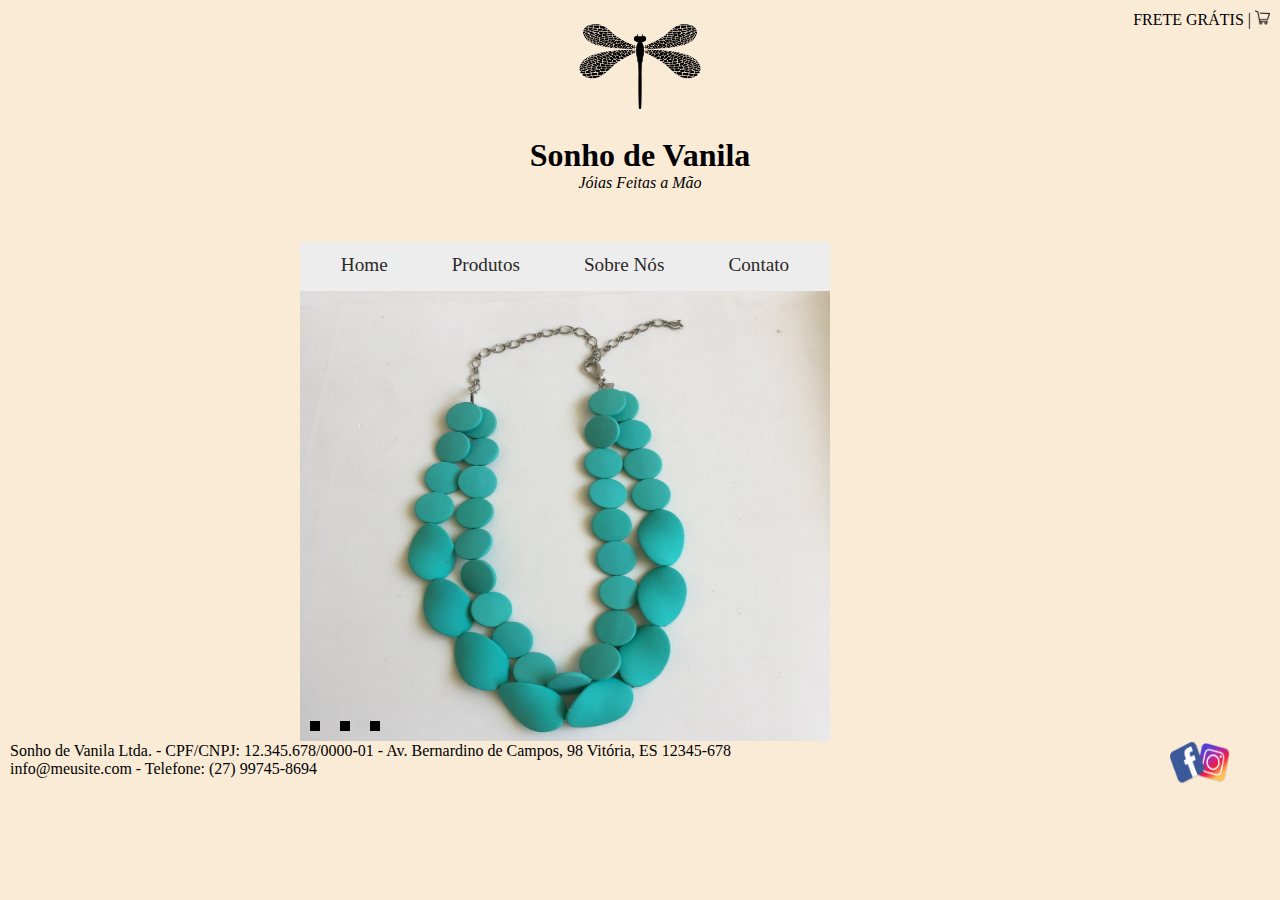
<file: PROJETO WEB/index.htm>
<!DOCTYPE html>
<html lang="en">
<head>
    <meta charset="UTF-8">
    <meta name="viewport" content="width=device-width, initial-scale=1.0">
    <meta http-equiv="X-UA-Compatible" content="ie=edge">
    <title>Sonho de Vanila</title>
    <link rel="stylesheet" type="text/css" media="screen" href="./css/main.css">
</head> 
 
<body>
    <header>
        <div id="topo" style="float: right">
            <p>FRETE GRÁTIS |
             <img src="imagem/carro.png" style="width: 15px; margin-top: 10px" id="btnBusca" alt="Buscar"/>
          </p>
        </div>
            
        <div class="header-logo">
            <img class="banner" src="imagem/libelula.png" alt="Banner" >
            <h1>Sonho de Vanila</h1>
            <i class="subtexto">Jóias Feitas a Mão</i>
        </div>

    </header>
    
    <main id="sobre">

      <nav id="menu">
        <ul>
          <li><a href="./index.htm">Home</a></li>
          <li><a href="./Produto.html">Produtos</a></li>
          <li><a href="./Sobre.html">Sobre Nós</a></li>
          <li><a href="./Contato.html">Contato</a></li>
        </ul>
      </nav>
      
    
       <ul class="slider">
        <li>
              <input type="radio" id="slide1" name="slide" checked>
              <label for="slide1"></label>
              <img src="./imagem/corlar1.jpg" />
        </li>
        <li>
              <input type="radio" id="slide2" name="slide">
              <label for="slide2"></label>
              <img src="./imagem/colar2.jpg" />
        </li>
        <li>
              <input type="radio" id="slide3" name="slide">
              <label for="slide3"></label>
              <img src="./imagem/colar3.jpg" />
        </li>
    </ul>
    </main>
      <footer id="rodape"> 

      <p>Sonho de Vanila Ltda. - CPF/CNPJ: 12.345.678/0000-01 - Av. Bernardino de Campos, 98 Vitória, ES 12345-678 <br>
        info@meusite.com -  Telefone: (27) 99745-8694</p>

          <img src="imagem/Icone.png" alt="Smiley face" height="42" width="60" style = "float: right">
        </footer>

</body>
</html>
</file>
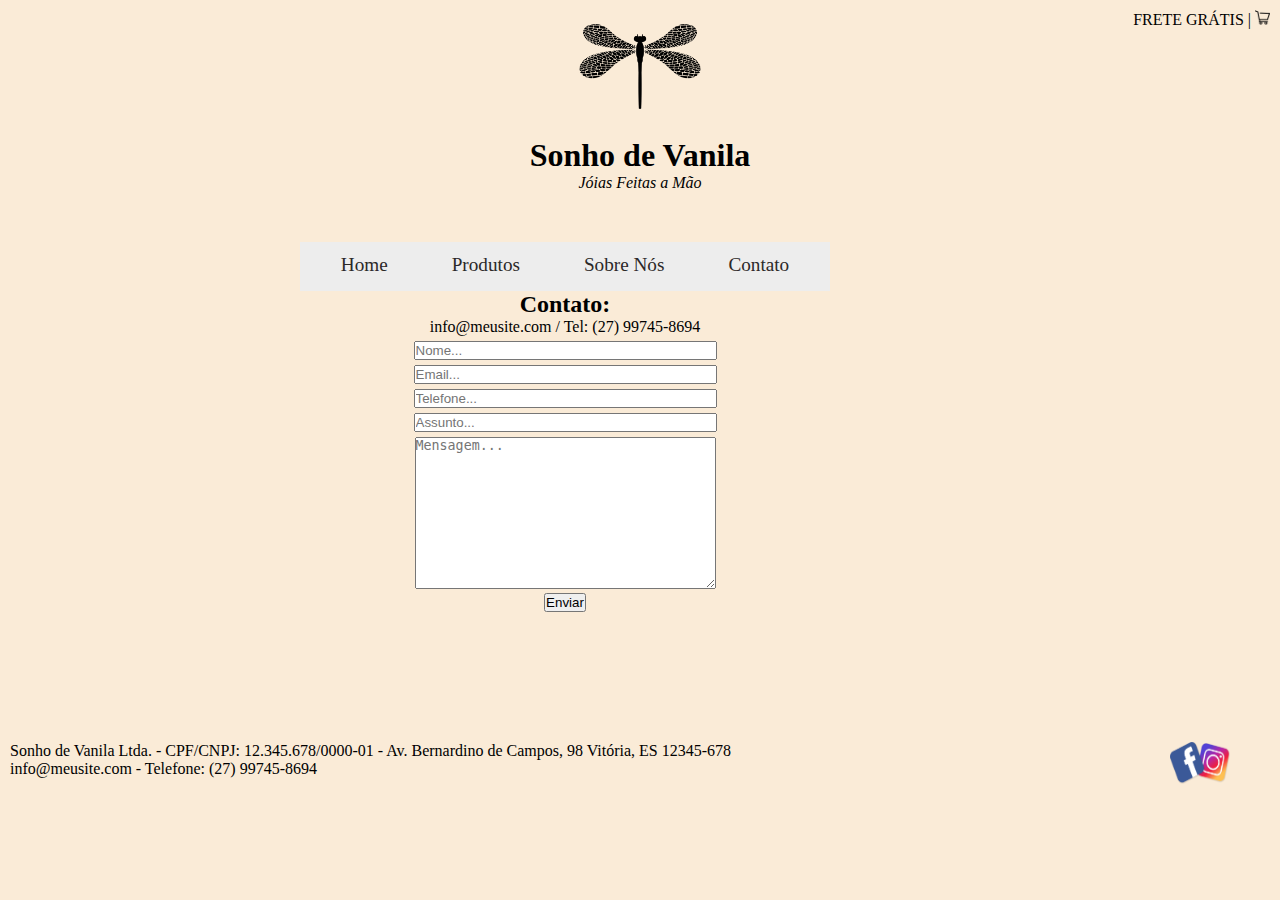
<file: PROJETO WEB/Contato.html>
<!DOCTYPE html>
<html lang="en">
<head>
    <meta charset="UTF-8">
    <meta name="viewport" content="width=device-width, initial-scale=1.0">
    <meta http-equiv="X-UA-Compatible" content="ie=edge">
    <title>Sonho de Vanila</title>
    <link rel="stylesheet" type="text/css" media="screen" href="./css/main.css">
</head> 
 
<body>
    <header>
        <div id="topo" style="float: right">
            <p>FRETE GRÁTIS |
             <img src="imagem/carro.png" style="width: 15px; margin-top: 10px" id="btnBusca" alt="Buscar"/>
          </p>
            </div>
            
            <div class="header-logo">
                <img class="banner" src="imagem/libelula.png" alt="Banner" >
                <h1>Sonho de Vanila</h1>
                <i class="subtexto">Jóias Feitas a Mão</i>
            </div>

    </header>
    
    <main id="sobre">

      <nav id="menu">
        <ul>
          <li><a href="./index.htm">Home</a></li>
          <li><a href="./Produto.html">Produtos</a></li>
          <li><a href="./Sobre.html">Sobre Nós</a></li>
          <li><a href="./Contato.html">Contato</a></li>
        </ul>
      </nav>

      <h2> Contato:</h2>
      <p>info@meusite.com     /   Tel: (27) 99745-8694 </p>

      <input type="text" class="txtContato" placeholder="Nome..."/><br>       
       <input type="text" class="txtContato" placeholder="Email..."/><br>
       <input type="text" class="txtContato" placeholder="Telefone..."/><br>
       <input type="text" class="txtContato" placeholder="Assunto..."/><br>
       <textarea rows="10" cols="40" class="txtContato" placeholder="Mensagem..."></textarea><br>
       <button>Enviar</button>
    </main>
  <footer id="rodape"> 

      <p>Sonho de Vanila Ltda. - CPF/CNPJ: 12.345.678/0000-01 - Av. Bernardino de Campos, 98 Vitória, ES 12345-678 <br>
        info@meusite.com -  Telefone: (27) 99745-8694</p>

          <img src="imagem/Icone.png" alt="Smiley face" height="42" width="60" style = "float: right">
        </footer>

</body>
</html>
</file>
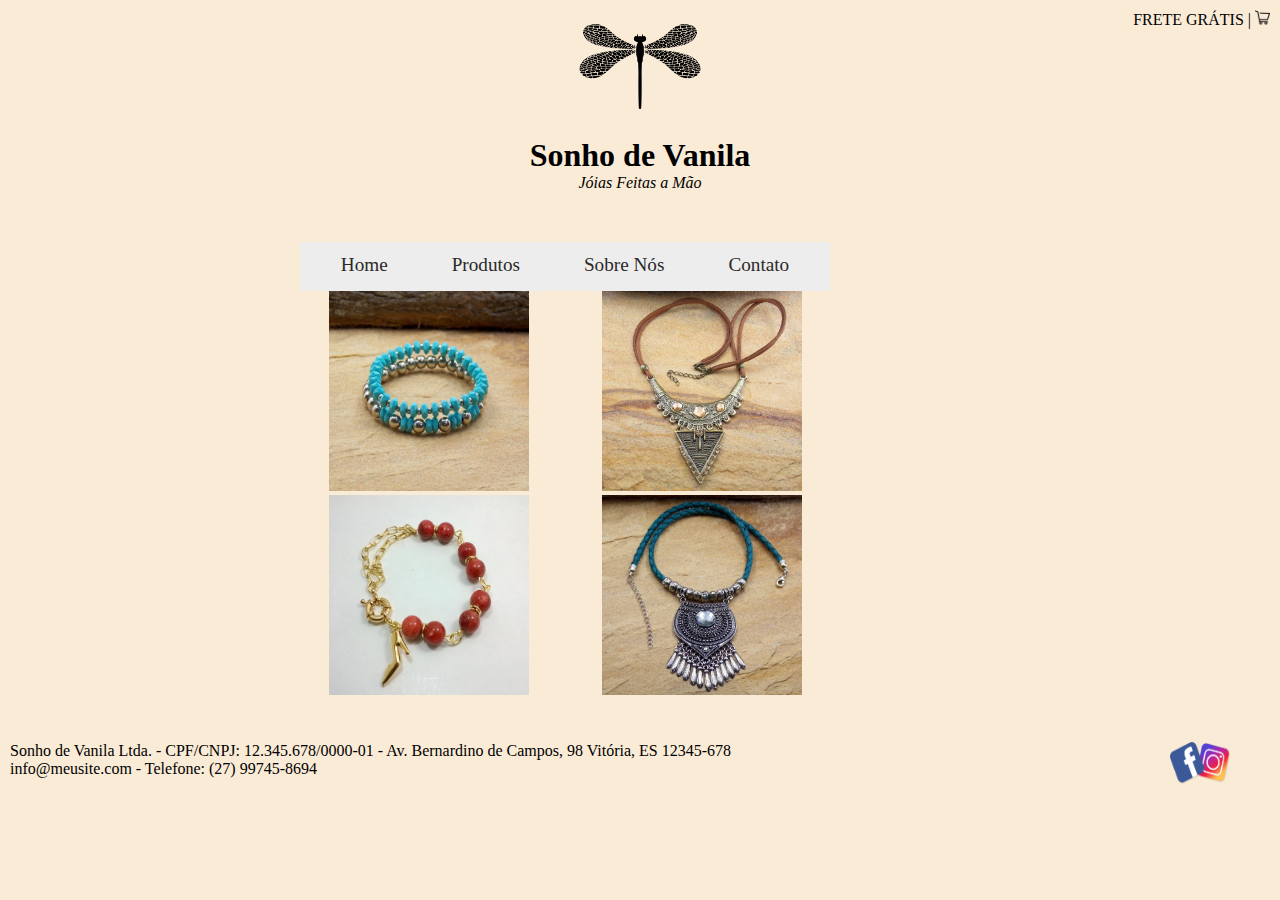
<file: PROJETO WEB/Produto.html>
<!DOCTYPE html>
<html lang="en">
<head>
    <meta charset="UTF-8">
    <meta name="viewport" content="width=device-width, initial-scale=1.0">
    <meta http-equiv="X-UA-Compatible" content="ie=edge">
    <title>Sonho de Vanila</title>
    <link rel="stylesheet" type="text/css" media="screen" href="./css/main.css">
</head> 
 
<body>
    <header>
        <div id="topo" style="float: right">
          <p>FRETE GRÁTIS |
            <img src="imagem/carro.png" style="width: 15px; margin-top: 10px" id="btnBusca" alt="Buscar"/>
          </p>
            </div>
            
            <div class="header-logo">
                <img class="banner" src="imagem/libelula.png" alt="Banner" >
                <h1>Sonho de Vanila</h1>
                <i class="subtexto">Jóias Feitas a Mão</i>
            </div>

    </header>
    
    <main id="sobre">

      <nav id="menu">
        <ul>
          <li><a href="./index.htm">Home</a></li>
          <li><a href="./Produto.html">Produtos</a></li>
          <li><a href="./Sobre.html">Sobre Nós</a></li>
          <li><a href="./Contato.html">Contato</a></li>
        </ul>
      </nav>
      <div class="produto">
        <div>
          <div>
              <img src="./imagem/pulseira.jpg" alt="Banner">
            </div>
            <div>
              <img src="./imagem/pulseira2.jpg" alt="Banner">
            </div>
            <div>
              <img src="./imagem/colar.jpg" alt="Banner">
            </div>
            <div> 
              <img src="./imagem/cordao.jpg" alt="Banner">
            </div>
        </div>
      </div>
      
    </main>
  <footer id="rodape"> 

      <p>Sonho de Vanila Ltda. - CPF/CNPJ: 12.345.678/0000-01 - Av. Bernardino de Campos, 98 Vitória, ES 12345-678 <br>
        info@meusite.com -  Telefone: (27) 99745-8694</p>

          <img src="imagem/Icone.png" alt="Smiley face" height="42" width="60" style = "float: right">
        </footer>

</body>
</html>
</file>
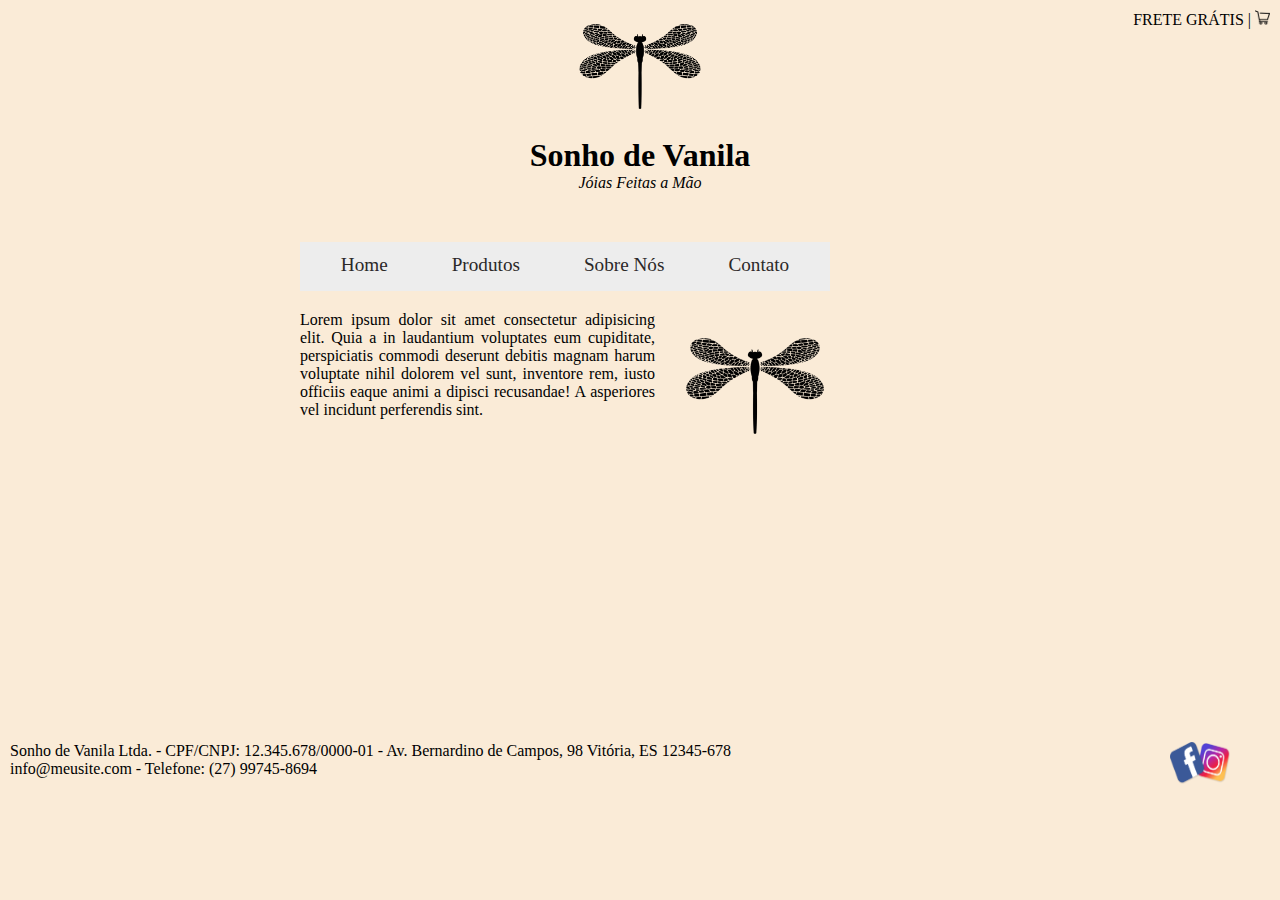
<file: PROJETO WEB/Sobre.html>
<!DOCTYPE html>
<html lang="en">
<head>
    <meta charset="UTF-8">
    <meta name="viewport" content="width=device-width, initial-scale=1.0">
    <meta http-equiv="X-UA-Compatible" content="ie=edge">
    <title>Sonho de Vanila</title>
    <link rel="stylesheet" type="text/css" media="screen" href="./css/main.css">
</head> 
 
<body>
    <header>
        <div id="topo" style="float: right">
          <p>FRETE GRÁTIS |
            <img src="imagem/carro.png" style="width: 15px; margin-top: 10px" id="btnBusca" alt="Buscar"/>
          </p>
            </div>
            
            <div class="header-logo">
                <img class="banner" src="imagem/libelula.png" alt="Banner" >
                <h1>Sonho de Vanila</h1>
                <i class="subtexto">Jóias Feitas a Mão</i>
            </div>

    </header>
    
    <main id="sobre">

      <nav id="menu">
        <ul>
          <li><a href="./index.htm">Home</a></li>
          <li><a href="./Produto.html">Produtos</a></li>
          <li><a href="./Sobre.html">Sobre Nós</a></li>
          <li><a href="./Contato.html">Contato</a></li>
        </ul>
      </nav>

      <div class="sobre">
        <div class="float-left">
          Lorem ipsum dolor sit amet consectetur adipisicing elit.
          Quia a in laudantium voluptates eum cupiditate, perspiciatis 
          commodi deserunt debitis magnam harum voluptate nihil dolorem
          vel sunt, inventore rem, iusto officiis eaque animi a
          dipisci recusandae! A asperiores vel incidunt perferendis sint.
        </div>
        <div class="float-right">
          <img class="Banner" src="imagem/libelula.png" alt="Banner" style="width: 150px; height: 150px; margin-top: 0px" >
        </div>
      </div>
        
    </main>
  <footer id="rodape"> 

      <p>Sonho de Vanila Ltda. - CPF/CNPJ: 12.345.678/0000-01 - Av. Bernardino de Campos, 98 Vitória, ES 12345-678 <br>
        info@meusite.com -  Telefone: (27) 99745-8694</p>

          <img src="imagem/Icone.png" alt="Smiley face" height="42" width="60" style = "float: right">
        </footer>

</body>
</html>
</file>
<file: PROJETO WEB/css/main.css>
.banner { width: 25%; margin: 0 auto; }
li {display: inline; }
header {text-align: center;}
main {text-align: center}
footer p {float: left; width: 80%}
footer img {float: left;}

.header-logo { margin: 0 auto; width: 530px; }

body {
    margin: 0;
    background-color: antiquewhite;
  }
  
  header {
    padding: 0 !important;
  }
  
  main {
    height: 500px;
  
  }
  
  #menu {
    padding: 0;
   
      }
  
  #menu ul {
      padding: 10px;
      margin: 0 ;
      background-color:#EDEDED;
      list-style:none;
  
  }
  
  #menu ul li { display: inline; }
  
  #menu ul li a {
      padding: 2px 30px;
      display: inline-block;
      font-size: 120%;
  
      background-color:#EDEDED;
      color: rgb(43, 40, 40);
      text-decoration: none;
      border-bottom:3px solid #EDEDED;
  }
  
  #menu ul li a:hover {
      background-color:rgb(255, 255, 255);
      color: rgb(226, 77, 164);
      border-bottom:3px solid rgb(228, 105, 172);
  }

#rodape {
    margin-left: 10px;
    margin-right: 50px;

    }
#topo {
    margin-right: 10px;
}

.txtContato {
    text-align: justifyce;
    width: 299px;
    margin-left: 0px;
    margin-top: 5px;
    
  }
  
  #contato {
    text-align: center;
    width: 700px;
    margin-left: 350px;
    margin-top: 50px;
    margin-bottom: 50px;
  }

  #sobre {
    text-align: center;
    width: 530px;
    height: 450px;
    margin-left: 300px;
    margin-top: 50px;
    margin-bottom: 50px;

    
  }
  
    * {margin: 0; padding: 0; }
    .slider {
      display: block;
      height: 450px;
      width: 530px;
      margin: auto;
      margin-top: 0px;
      position: relative;
      }
    .slider li {
      list-style: none;
      position: absolute;
      width: 100%;
    left: 0;
      }
    .slider img {
      margin: auto;
      height: 450px;
      width: 100%;
      vertical-align: top;
      } 
      .slider input {
        display: none;
    }
    .slider label {
      background-color: #000;
      bottom: 10px;
      cursor: pointer;
      display: block;
      height: 10px;
      position: absolute;
      width: 10px;
      z-index: 10;
  }
 
  .slider li:nth-child(1) label {
      left: 10px;
  }
 
  .slider li:nth-child(2) label {
      left: 40px;
  }
 
  .slider li:nth-child(3) label {
      left: 70px;
  } 
   .slider img {
       opacity: 0;
       visibility: hidden;
   }
  
   .slider li input:checked ~ img {
       opacity: 1;
       visibility: visible;
       z-index: 10;
   } 

   .sobre{
     display: table;
     width: 100%;
     margin-top: 20px;
   }

   .float-left{
     float: left;
     width: 67%;
    text-align: justify;
   }

   .float-right{
    float: right;
  }
  .produto{
    width: 100%;
  }
  .produto > div {
    columns: 2;
  }
  .produto > div > div > img {
    height: 200px;
    width: 200px;
  }
</file>
